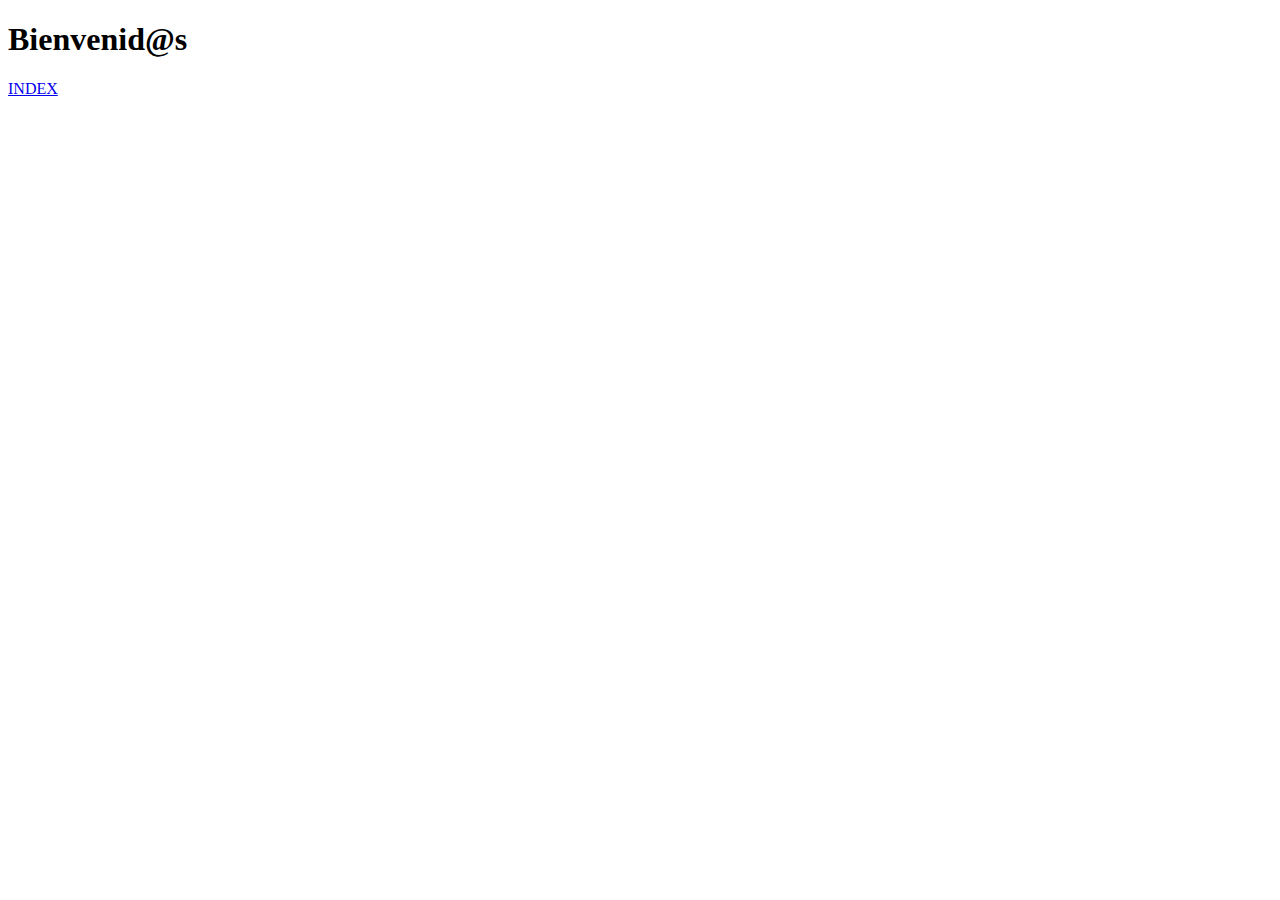
<file: login.html>
<!DOCTYPE html>
<html lang="es">
<head>
    <meta charset="UTF-8">
    <meta name="viewport" content="width=device-width, initial-scale=1.0">
    <title>Document</title>
</head>
<body>
    <h1>Bienvenid@s</h1>
    <a href="index.html">INDEX</a>
</body>
</html>
</file>
